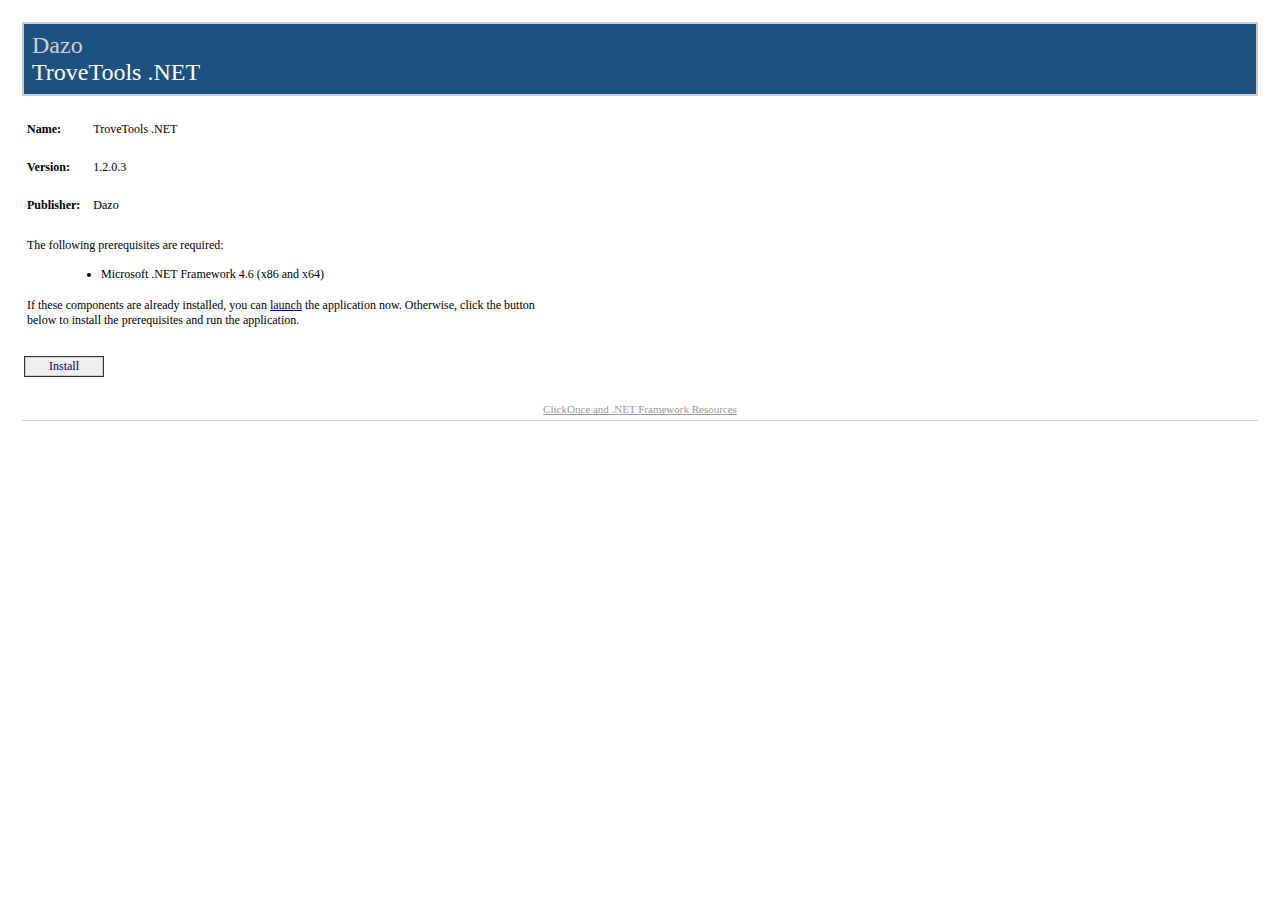
<file: TroveTools.NET/publish/index.html>
﻿<HTML>
  <HEAD>
    <TITLE>TroveTools .NET</TITLE>
    <META HTTP-EQUIV="Content-Type" CONTENT="text/html; charset=utf-8" />
    <STYLE TYPE="text/css">
<!--
BODY{margin-top:20px; margin-left:20px; margin-right:20px; color:#000000; font-family:Tahoma; background-color:white}
A:link {font-weight:normal; color:#000066; text-decoration:none}
A:visited {font-weight:normal; color:#000066; text-decoration:none}
A:active {font-weight:normal; text-decoration:none}
A:hover {font-weight:normal; color:#FF6600; text-decoration:none}
P {margin-top:0px; margin-bottom:12px; color:#000000; font-family:Tahoma}
PRE {border-right:#f0f0e0 1px solid; padding-right:5px; border-top:#f0f0e0 1px solid; margin-top:-5px; padding-left:5px; font-size:x-small; padding-bottom:5px; border-left:#f0f0e0 1px solid; padding-top:5px; border-bottom:#f0f0e0 1px solid; font-family:Courier New; background-color:#e5e5cc}
TD {font-size:12px; color:#000000; font-family:Tahoma}
H2 {border-top: #003366 1px solid; margin-top:25px; font-weight:bold; font-size:1.5em; margin-bottom:10px; margin-left:-15px; color:#003366}
H3 {margin-top:10px; font-size: 1.1em; margin-bottom: 10px; margin-left: -15px; color: #000000}
UL {margin-top:10px; margin-left:20px}
OL {margin-top:10px; margin-left:20px}
LI {margin-top:10px; color: #000000}
FONT.value {font-weight:bold; color:darkblue}
FONT.key {font-weight: bold; color: darkgreen}
.divTag {border:1px; border-style:solid; background-color:#FFFFFF; text-decoration:none; height:auto; width:auto; background-color:#cecece}
.BannerColumn {background-color:#000000}
.Banner {border:0; padding:0; height:8px; margin-top:0px; color:#ffffff; filter:progid:DXImageTransform.Microsoft.Gradient(GradientType=1,StartColorStr='#1c5280',EndColorStr='#FFFFFF');}
.BannerTextCompany {font:bold; font-size:18pt; color:#cecece; font-family:Tahoma; height:0px; margin-top:0; margin-left:8px; margin-bottom:0; padding:0px; white-space:nowrap; filter:progid:DXImageTransform.Microsoft.dropshadow(OffX=2,OffY=2,Color='black',Positive='true');}
.BannerTextApplication {font:bold; font-size:18pt; font-family:Tahoma; height:0px; margin-top:0; margin-left:8px; margin-bottom:0; padding:0px; white-space:nowrap; filter:progid:DXImageTransform.Microsoft.dropshadow(OffX=2,OffY=2,Color='black',Positive='true');}
.BannerText {font:bold; font-size:18pt; font-family:Tahoma; height:0px; margin-top:0; margin-left:8px; margin-bottom:0; padding:0px; filter:progid:DXImageTransform.Microsoft.dropshadow(OffX=2,OffY=2,Color='black',Positive='true');}
.BannerSubhead {border:0; padding:0; height:16px; margin-top:0px; margin-left:10px; color:#ffffff; filter:progid:DXImageTransform.Microsoft.Gradient(GradientType=1,StartColorStr='#4B3E1A',EndColorStr='#FFFFFF');}
.BannerSubheadText {font:bold; height:11px; font-size:11px; font-family:Tahoma; margin-top:1; margin-left:10; filter:progid:DXImageTransform.Microsoft.dropshadow(OffX=2,OffY=2,Color='black',Positive='true');}
.FooterRule {border:0; padding:0; height:1px; margin:0px; color:#ffffff; filter:progid:DXImageTransform.Microsoft.Gradient(GradientType=1,StartColorStr='#4B3E1A',EndColorStr='#FFFFFF');}
.FooterText {font-size:11px; font-weight:normal; text-decoration:none; font-family:Tahoma; margin-top:10; margin-left:0px; margin-bottom:2; padding:0px; color:#999999; white-space:nowrap}
.FooterText A:link {font-weight:normal; color:#999999; text-decoration:underline}
.FooterText A:visited {font-weight:normal; color:#999999; text-decoration:underline}
.FooterText A:active {font-weight:normal; color:#999999; text-decoration:underline}
.FooterText A:hover {font-weight:normal; color:#FF6600; text-decoration:underline}
.ClickOnceInfoText {font-size:11px; font-weight:normal; text-decoration:none; font-family:Tahoma; margin-top:0; margin-right:2px; margin-bottom:0; padding:0px; color:#000000}
.InstallTextStyle {font:bold; font-size:14pt; font-family:Tahoma; a:#FF0000; text-decoration:None}
.DetailsStyle {margin-left:30px}
.ItemStyle {margin-left:-15px; font-weight:bold}
.StartColorStr {background-color:#4B3E1A}
.JustThisApp A:link {font-weight:normal; color:#000066; text-decoration:underline}
.JustThisApp A:visited {font-weight:normal; color:#000066; text-decoration:underline}
.JustThisApp A:active {font-weight:normal; text-decoration:underline}
.JustThisApp A:hover {font-weight:normal; color:#FF6600; text-decoration:underline}
-->

</STYLE>

<SCRIPT LANGUAGE="JavaScript">
<!--
runtimeVersion = "4.6.0";
checkClient = false;
directLink = "TroveTools.NET.application";


function Initialize()
{
  if (HasRuntimeVersion(runtimeVersion, false) || (checkClient && HasRuntimeVersion(runtimeVersion, checkClient)))
  {
    InstallButton.href = directLink;
    BootstrapperSection.style.display = "none";
  }
}
function HasRuntimeVersion(v, c)
{
  var va = GetVersion(v);
  var i;
  var a = navigator.userAgent.match(/\.NET CLR [0-9.]+/g);
  if(va[0]==4)
    a = navigator.userAgent.match(/\.NET[0-9.]+E/g);
  if (c)
  {
    a = navigator.userAgent.match(/\.NET Client [0-9.]+/g);
    if (va[0]==4)
       a = navigator.userAgent.match(/\.NET[0-9.]+C/g);
  }
  if (a != null)
    for (i = 0; i < a.length; ++i)
      if (CompareVersions(va, GetVersion(a[i])) <= 0)
                                return true;
  return false;
}
function GetVersion(v)
{
  var a = v.match(/([0-9]+)\.([0-9]+)\.([0-9]+)/i);
  if(a==null)
     a = v.match(/([0-9]+)\.([0-9]+)/i);
  return a.slice(1);
}
function CompareVersions(v1, v2)
{
   if(v1.length>v2.length)
   {
      v2[v2.length]=0;
   }  
   else if(v1.length<v2.length)
   {
      v1[v1.length]=0;
   }

  for (i = 0; i < v1.length; ++i)
  {
    var n1 = new Number(v1[i]);
    var n2 = new Number(v2[i]);
    if (n1 < n2)
      return -1;
    if (n1 > n2)
      return 1;
  }
  return 0;
}

-->
</SCRIPT>

</HEAD>
  <BODY ONLOAD="Initialize()">
    <TABLE WIDTH="100%" CELLPADDING="0" CELLSPACING="2" BORDER="0">

<!-- Begin Banner -->
<TR><TD><TABLE CELLPADDING="2" CELLSPACING="0" BORDER="0" BGCOLOR="#cecece" WIDTH="100%"><TR><TD><TABLE BGCOLOR="#1c5280" WIDTH="100%" CELLPADDING="0" CELLSPACING="0" BORDER="0"><TR><TD CLASS="Banner" /></TR><TR><TD CLASS="Banner"><SPAN CLASS="BannerTextCompany">Dazo</SPAN></TD></TR><TR><TD CLASS="Banner"><SPAN CLASS="BannerTextApplication">TroveTools .NET</SPAN></TD></TR><TR><TD CLASS="Banner" ALIGN="RIGHT" /></TR></TABLE></TD></TR></TABLE></TD></TR>
<!-- End Banner -->


<!-- Begin Dialog -->
<TR><TD ALIGN="LEFT"><TABLE CELLPADDING="2" CELLSPACING="0" BORDER="0" WIDTH="540"><TR><TD WIDTH="496">

<!-- Begin AppInfo -->
<TABLE><TR><TD COLSPAN="3">&nbsp;</TD></TR><TR><TD><B>Name:</B></TD><TD WIDTH="5"><SPACER TYPE="block" WIDTH="10" /></TD><TD>TroveTools .NET</TD></TR><TR><TD COLSPAN="3">&nbsp;</TD></TR><TR><TD><B>Version:</B></TD><TD WIDTH="5"><SPACER TYPE="block" WIDTH="10" /></TD><TD>1.2.0.3</TD></TR><TR><TD COLSPAN="3">&nbsp;</TD></TR><TR><TD><B>Publisher:</B></TD><TD WIDTH="5"><SPACER TYPE="block" WIDTH="10" /></TD><TD>Dazo</TD></TR><tr><td colspan="3">&nbsp;</td></tr></TABLE>
<!-- End AppInfo -->


<!-- Begin Prerequisites -->
<TABLE ID="BootstrapperSection" BORDER="0"><TR><TD COLSPAN="2">The following prerequisites are required:</TD></TR><TR><TD WIDTH="10">&nbsp;</TD><TD><UL>
<LI>Microsoft .NET Framework 4.6 (x86 and x64)</LI>
</UL></TD></TR><TR><TD COLSPAN="2">
If these components are already installed, you can <SPAN CLASS="JustThisApp"><A HREF="TroveTools.NET.application">launch</A></SPAN> the application now. Otherwise, click the button below to install the prerequisites and run the application.
</TD></TR><TR><TD COLSPAN="2">&nbsp;</TD></TR></TABLE>
<!-- End Prerequisites -->


</TD></TR></TABLE>
<!-- Begin Buttons -->
<TR><TD ALIGN="LEFT"><TABLE CELLPADDING="2" CELLSPACING="0" BORDER="0" WIDTH="540" STYLE="cursor:hand" ONCLICK="window.navigate(InstallButton.href)"><TR><TD ALIGN="LEFT"><TABLE CELLPADDING="1" BGCOLOR="#333333" CELLSPACING="0" BORDER="0"><TR><TD><TABLE CELLPADDING="1" BGCOLOR="#cecece" CELLSPACING="0" BORDER="0"><TR><TD><TABLE CELLPADDING="1" BGCOLOR="#efefef" CELLSPACING="0" BORDER="0"><TR><TD WIDTH="20"><SPACER TYPE="block" WIDTH="20" HEIGHT="1" /></TD><TD><A ID="InstallButton" HREF="setup.exe">Install</A></TD><TD width="20"><SPACER TYPE="block" WIDTH="20" HEIGHT="1" /></TD></TR></TABLE></TD></TR></TABLE></TD></TR></TABLE></TD><TD WIDTH="15%" ALIGN="right" /></TR></TABLE></TD></TR>
<!-- End Buttons -->
</TD></TR>
<!-- End Dialog -->



<!-- Spacer Row -->
<TR><TD>&nbsp;</TD></TR>

<TR><TD>
<!-- Begin Footer -->
<TABLE WIDTH="100%" CELLPADDING="0" CELLSPACING="0" BORDER="0" BGCOLOR="#ffffff"><TR><TD HEIGHT="5"><SPACER TYPE="block" HEIGHT="5" /></TD></TR><TR><TD CLASS="FooterText" ALIGN="center"><A HREF="http://go.microsoft.com/fwlink/?LinkId=154571">ClickOnce and .NET Framework Resources</A>
</TD></TR><TR><TD HEIGHT="5"><SPACER TYPE="block" HEIGHT="5" /></TD></TR><TR><TD HEIGHT="1" bgcolor="#cecece"><SPACER TYPE="block" HEIGHT="1" /></TD></TR></TABLE>
<!-- End Footer -->
</TD></TR>

</TABLE>
  </BODY>
</HTML>
</file>
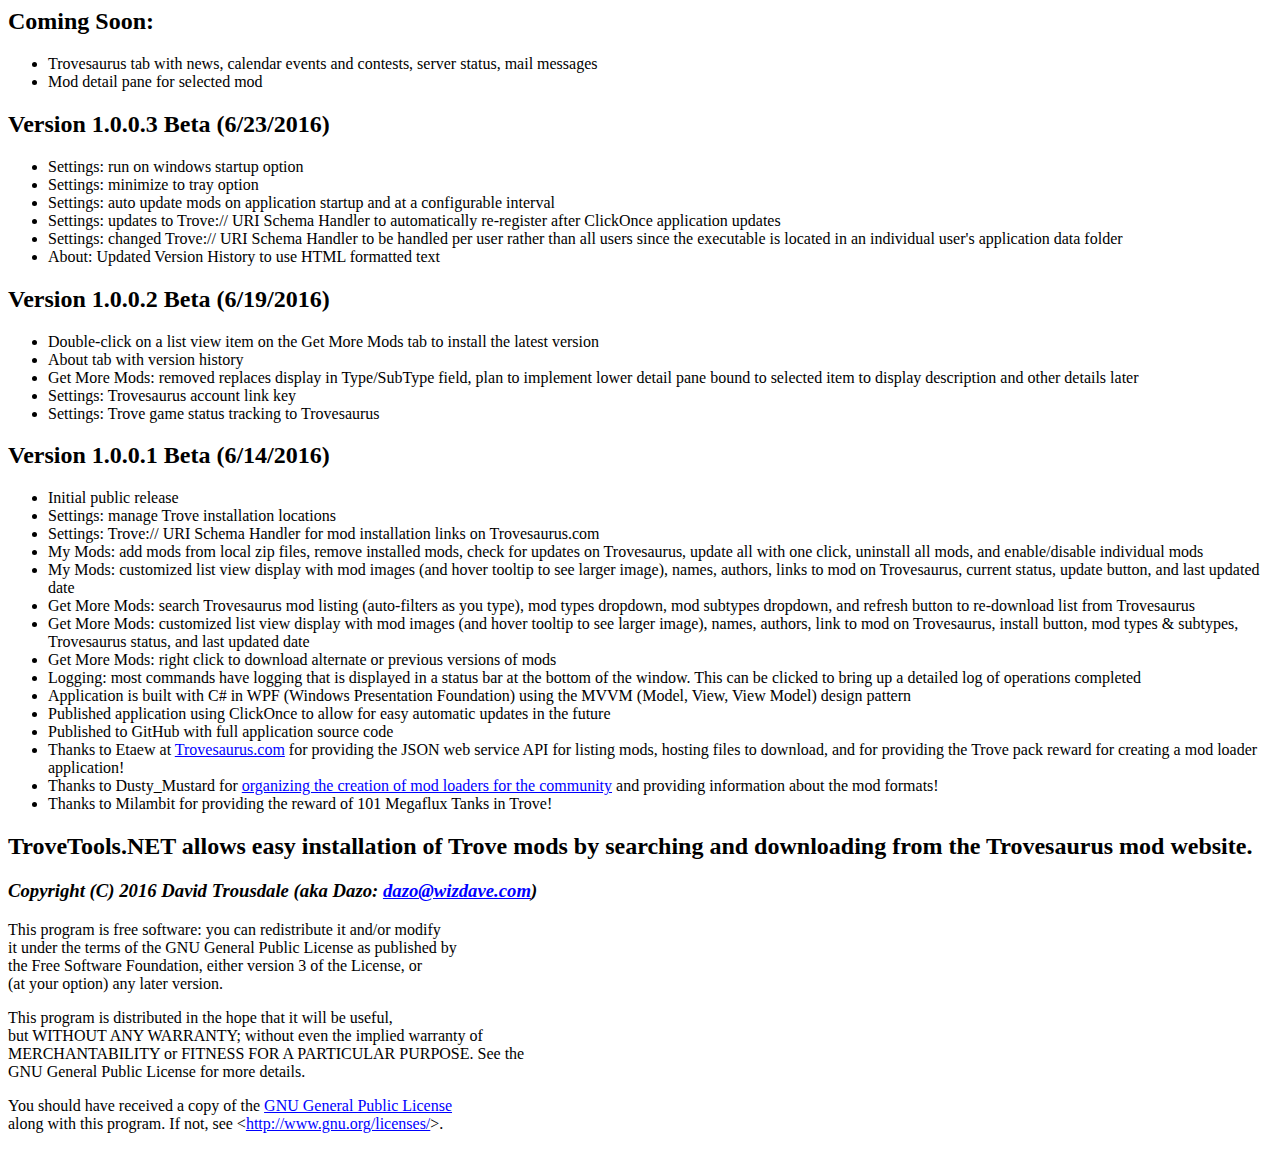
<file: TroveTools.NET/Resources/VersionHistory.htm>
<html>

<head>
    <title>TroveTools.NET: version 1.0.0.3 Beta - Created by Dazo</title>
</head>

<body lang=EN-US link=blue vlink=purple>

    <div id="main_content_wrap" class="outer">
        <section id="main_content" class="inner">
            <h2>Coming Soon:</h2>
            <ul>
                <li>Trovesaurus tab with news, calendar events and contests, server status, mail messages</li>
                <li>Mod detail pane for selected mod</li>
            </ul>
            <h2>Version 1.0.0.3 Beta (6/23/2016)</h2>
            <ul>
                <li>Settings: run on windows startup option</li>
                <li>Settings: minimize to tray option</li>
                <li>Settings: auto update mods on application startup and at a configurable interval</li>
                <li>Settings: updates to Trove:// URI Schema Handler to automatically re-register after ClickOnce application updates</li>
                <li>Settings: changed Trove:// URI Schema Handler to be handled per user rather than all users since the executable is located in an individual user's application data folder</li>
                <li>About: Updated Version History to use HTML formatted text</li>
            </ul>
            <h2>Version 1.0.0.2 Beta (6/19/2016)</h2>
            <ul>
                <li>Double-click on a list view item on the Get More Mods tab to install the latest version</li>
                <li>About tab with version history</li>
                <li>Get More Mods: removed replaces display in Type/SubType field, plan to implement lower detail pane bound to selected item to display description and other details later</li>
                <li>Settings: Trovesaurus account link key</li>
                <li>Settings: Trove game status tracking to Trovesaurus</li>
            </ul>
            <h2>Version 1.0.0.1 Beta (6/14/2016)</h2>
            <ul>
                <li>Initial public release</li>
                <li>Settings: manage Trove installation locations</li>
                <li>Settings: Trove:// URI Schema Handler for mod installation links on Trovesaurus.com</li>
                <li>My Mods: add mods from local zip files, remove installed mods, check for updates on Trovesaurus, update all with one click, uninstall all mods, and enable/disable individual mods</li>
                <li>My Mods: customized list view display with mod images (and hover tooltip to see larger image), names, authors, links to mod on Trovesaurus, current status, update button, and last updated date</li>
                <li>Get More Mods: search Trovesaurus mod listing (auto-filters as you type), mod types dropdown, mod subtypes dropdown, and refresh button to re-download list from Trovesaurus</li>
                <li>Get More Mods: customized list view display with mod images (and hover tooltip to see larger image), names, authors, link to mod on Trovesaurus, install button, mod types &amp; subtypes, Trovesaurus status, and last updated date</li>
                <li>Get More Mods: right click to download alternate or previous versions of mods</li>
                <li>Logging: most commands have logging that is displayed in a status bar at the bottom of the window. This can be clicked to bring up a detailed log of operations completed</li>
                <li>Application is built with C# in WPF (Windows Presentation Foundation) using the MVVM (Model, View, View Model) design pattern</li>
                <li>Published application using ClickOnce to allow for easy automatic updates in the future</li>
                <li>Published to GitHub with full application source code</li>
                <li>Thanks to Etaew at <a href="http://www.trovesaurus.com/">Trovesaurus.com</a> for providing the JSON web service API for listing mods, hosting files to download, and for providing the Trove pack reward for creating a mod loader application!</li>
                <li>Thanks to Dusty_Mustard for <a href="http://forums.trovegame.com/showthread.php?99562-A-request-from-the-community-to-the-community-Build-a-new-Mod-Loader!">organizing the creation of mod loaders for the community</a> and providing information about the mod formats!</li>
                <li>Thanks to Milambit for providing the reward of 101 Megaflux Tanks in Trove!</li>
            </ul>
            <h2>TroveTools.NET allows easy installation of Trove mods by searching and downloading from the Trovesaurus mod website.</h2>
            <h3><em>Copyright (C) 2016 David Trousdale (aka Dazo: <a href="mailto:dazo@wizdave.com">dazo@wizdave.com</a>)</em></h3>
            <p>This program is free software: you can redistribute it and/or modify<br /> it under the terms of the GNU General Public License as published by<br /> the Free Software Foundation, either version 3 of the License, or<br /> (at your option) any later version.</p>
            <p>This program is distributed in the hope that it will be useful,<br /> but WITHOUT ANY WARRANTY; without even the implied warranty of<br /> MERCHANTABILITY or FITNESS FOR A PARTICULAR PURPOSE. See the<br /> GNU General Public License for more details.</p>
            <p>You should have received a copy of the <a href="https://raw.githubusercontent.com/DazoTrove/TroveTools.NET/master/LICENSE">GNU General Public License</a><br /> along with this program. If not, see &lt;<a href="http://www.gnu.org/licenses/">http://www.gnu.org/licenses/</a>&gt;.</p>
        </section>
    </div>

</body>

</html>
</file>
